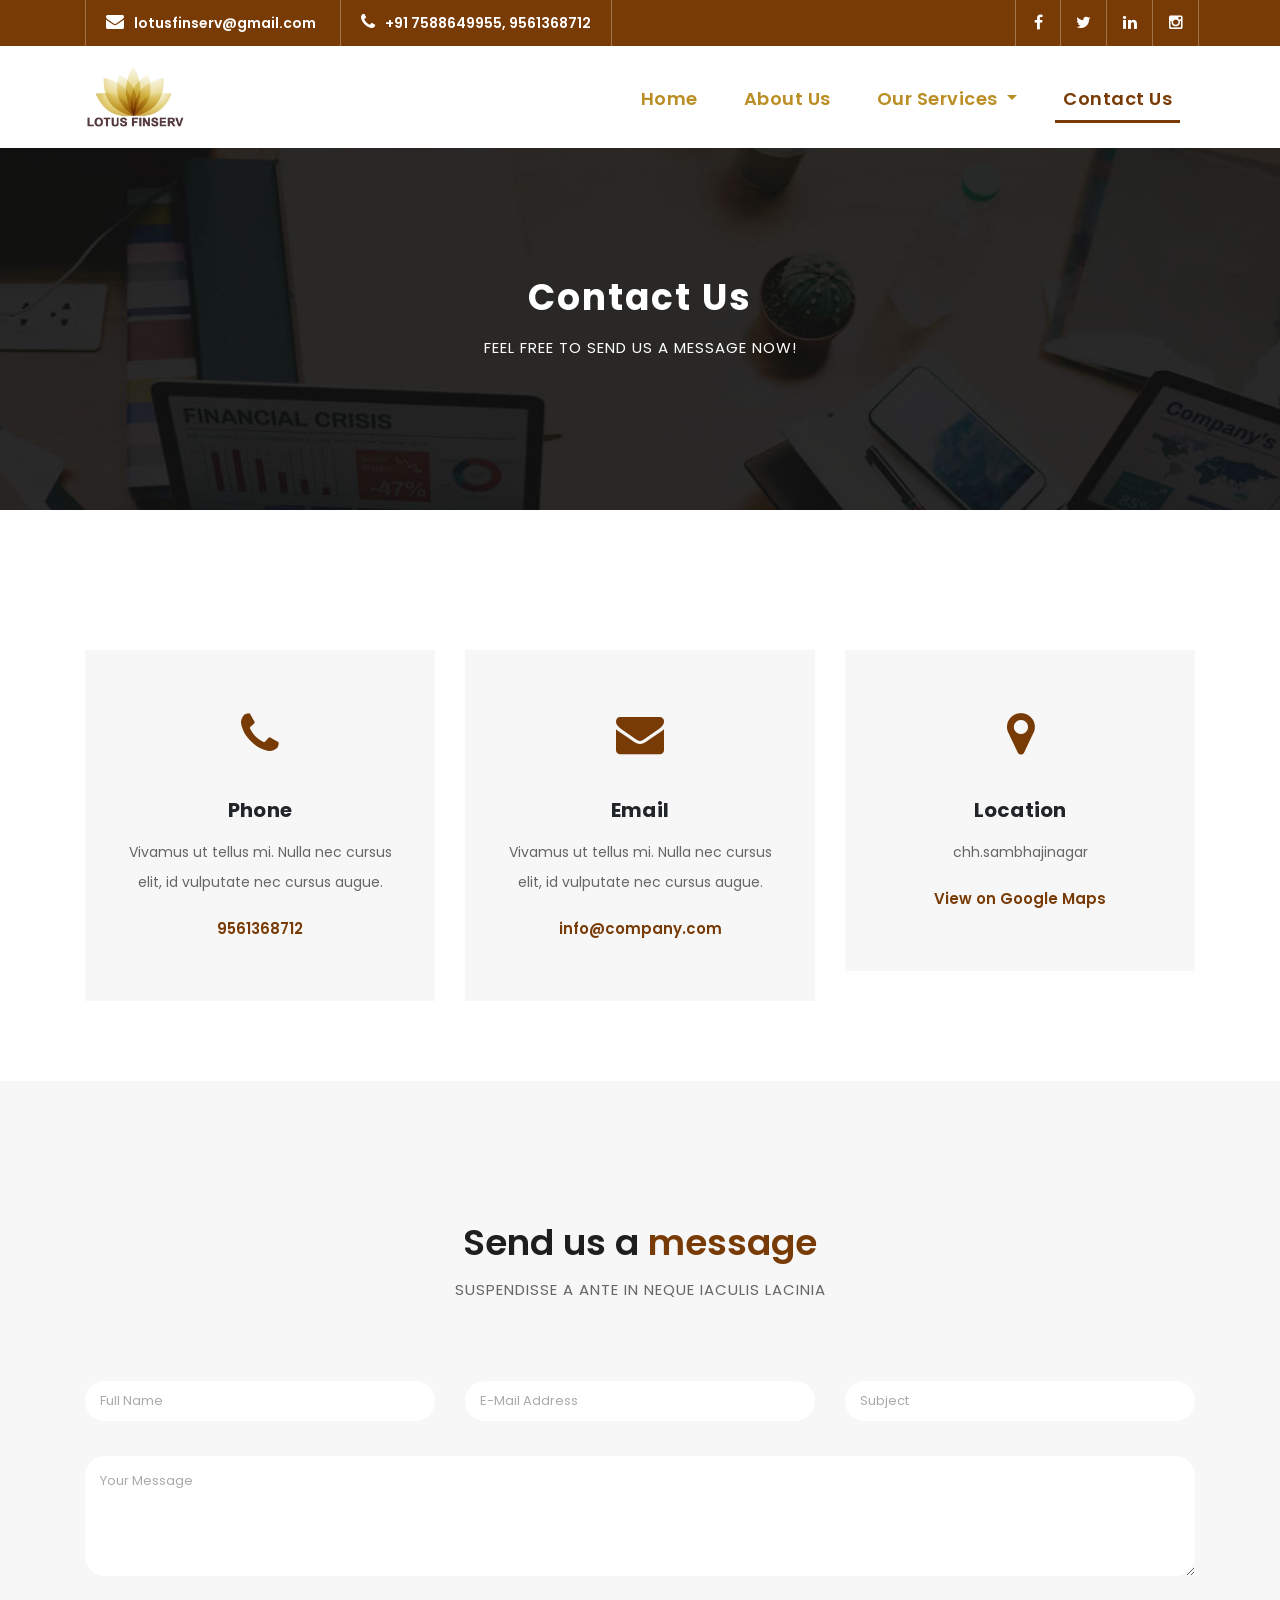
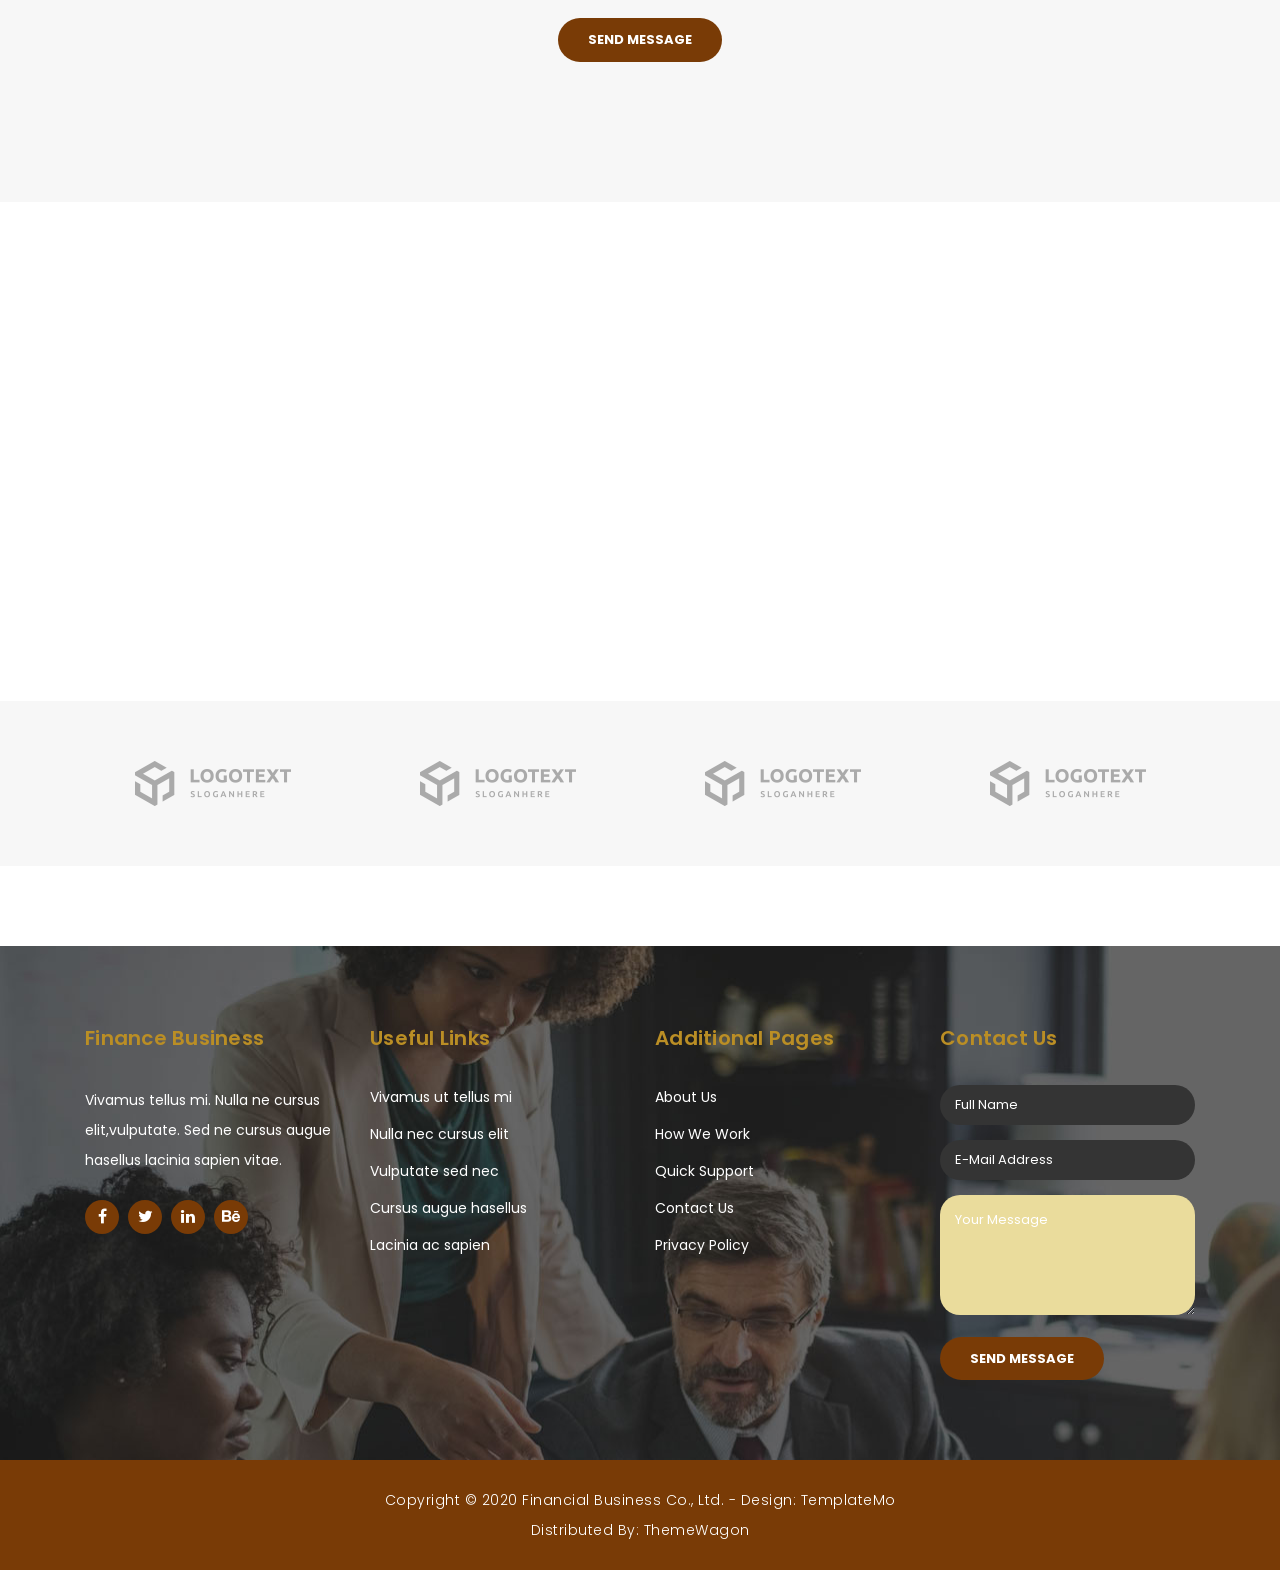
<file: contact.html>
<!DOCTYPE html>
<html lang="en">

  <head>

    <meta charset="utf-8">
    <meta name="viewport" content="width=device-width, initial-scale=1, shrink-to-fit=no">
    <meta name="description" content="">
    <meta name="author" content="TemplateMo">
    <link href="https://fonts.googleapis.com/css?family=Poppins:100,200,300,400,500,600,700,800,900&display=swap" rel="stylesheet">

    <title>Lotus finserv-
Financial Planning & Accounting Service</title>
    <link rel="shortcut icon" href="assets/images/logo (1).png" type="image/x-icon">

    <!-- Bootstrap core CSS -->
    <link href="vendor/bootstrap/css/bootstrap.min.css" rel="stylesheet">

    <!-- Additional CSS Files -->
    <link rel="stylesheet" href="assets/css/fontawesome.css">
    <link rel="stylesheet" href="assets/css/templatemo-finance-business.css">
    <link rel="stylesheet" href="assets/css/owl.css">
    <link rel="stylesheet" href="assets/css/style.css">
<!--

Finance Business TemplateMo

https://templatemo.com/tm-545-finance-business

-->
  </head>

  <body>

    <!-- ***** Preloader Start ***** -->
    <div id="preloader">
        <div class="jumper">
            <div></div>
            <div></div>
            <div></div>
        </div>
    </div>  
    <!-- ***** Preloader End ***** -->

    <!-- Header -->
    <div class="sub-header">
      <div class="container">
        <div class="row">
          <div class="col-md-8 col-xs-12">
            <ul class="left-info">
              <li><a href="#"><i class="fa fa-envelope"></i>lotusfinserv@gmail.com</a></li>
              <li><a href="#"><i class="fa fa-phone"></i>+91 7588649955, 9561368712</a></li>
            </ul>
          </div>
          <div class="col-md-4">
            <ul class="right-icons">
              <li><a href="#"><i class="fa fa-facebook"></i></a></li>
              <li><a href="#"><i class="fa fa-twitter"></i></a></li>
              <li><a href="#"><i class="fa fa-linkedin"></i></a></li>
              <li><a href="#"><i class="fa fa-instagram"></i></a></li>
            </ul>
          </div>
        </div>
      </div>
    </div>

    <header class="">
      <nav class="navbar navbar-expand-lg bg-white">
        <div class="container">
          
           <a href="index.html"><img src="assets/images/logo (1).png" alt="logo" width="100px"></a>
            <button class="navbar-toggler" type="button" data-toggle="collapse" data-target="#navbarResponsive" aria-controls="navbarResponsive" aria-expanded="false" aria-label="Toggle navigation">
            <span class="navbar-toggler-icon"></span>
          </button>
          <div class="collapse navbar-collapse" id="navbarResponsive">
  <ul class="navbar-nav ml-auto">
    
  <li class="nav-item ">
      <a class="nav-link" href="index.html">Home</a>
    </li>
    <li class="nav-item ">
      <a class="nav-link" href="about.html">About Us</a>
    </li>

    <!-- Dropdown Menu Start -->
    <li class="nav-item dropdown">
      <a class="nav-link dropdown-toggle" href="services.html" id="servicesDropdown" 
         role="button" data-toggle="dropdown" aria-haspopup="true" aria-expanded="false">
        Our Services
      </a>

      <div class="dropdown-menu" aria-labelledby="servicesDropdown">
        <a class="dropdown-item" href="web-design.html">General Insurance Services</a>
        <a class="dropdown-item" href="app-development.html">Life Insurance Services</a>
        <a class="dropdown-item" href="digital-marketing.html">Health Insurance Services</a>
        <a class="dropdown-item" href="services.html">Mutual Fund Services</a>
        <a class="dropdown-item" href="services.html">Loan Services</a>
        <a class="dropdown-item" href="services.html">Accounting Services</a>
      </div>
    </li>
    <!-- Dropdown Menu End -->

    <li class="nav-item active">
      <a class="nav-link" href="contact.html">Contact Us</a>
    </li>

  </ul>
</div>
        </div>
      </nav>
    </header>
    <!-- Page Content -->
    <div class="page-heading header-text">
      <div class="container">
        <div class="row">
          <div class="col-md-12">
            <h1>Contact Us</h1>
            <span>feel free to send us a message now!</span>
          </div>
        </div>
      </div>
    </div>

    <div class="contact-information">
      <div class="container">
        <div class="row">
          <div class="col-md-4">
            <div class="contact-item">
              <i class="fa fa-phone"></i>
              <h4>Phone</h4>
              <p>Vivamus ut tellus mi. Nulla nec cursus elit, id vulputate nec cursus augue.</p>
              <a href="#">9561368712</a>
            </div>
          </div>
          <div class="col-md-4">
            <div class="contact-item">
              <i class="fa fa-envelope"></i>
              <h4>Email</h4>
              <p>Vivamus ut tellus mi. Nulla nec cursus elit, id vulputate nec cursus augue.</p>
              <a href="#">info@company.com</a>
            </div>
          </div>
          <div class="col-md-4">
            <div class="contact-item">
              <i class="fa fa-map-marker"></i>
              <h4>Location</h4>
              <p>chh.sambhajinagar</p>
              <a href="#">View on Google Maps</a>
            </div>
          </div>
        </div>
      </div>
    </div>

    <div class="callback-form contact-us">
      <div class="container">
        <div class="row">
          <div class="col-md-12">
            <div class="section-heading">
              <h2>Send us a <em>message</em></h2>
              <span>Suspendisse a ante in neque iaculis lacinia</span>
            </div>
          </div>
          <div class="col-md-12">
            <div class="contact-form">
              <form id="contact" action="" method="get">
                <div class="row">
                  <div class="col-lg-4 col-md-12 col-sm-12">
                    <fieldset>
                      <input name="name" type="text" class="form-control" id="name" placeholder="Full Name" required="">
                    </fieldset>
                  </div>
                  <div class="col-lg-4 col-md-12 col-sm-12">
                    <fieldset>
                      <input name="email" type="text" class="form-control" id="email" pattern="[^ @]*@[^ @]*" placeholder="E-Mail Address" required="">
                    </fieldset>
                  </div>
                  <div class="col-lg-4 col-md-12 col-sm-12">
                    <fieldset>
                      <input name="subject" type="text" class="form-control" id="subject" placeholder="Subject" required="">
                    </fieldset>
                  </div>
                  <div class="col-lg-12">
                    <fieldset>
                      <textarea name="message" rows="6" class="form-control" id="message" placeholder="Your Message" required=""></textarea>
                    </fieldset>
                  </div>
                  <div class="col-lg-12">
                    <fieldset>
                      <button type="submit" id="form-submit" class="filled-button">Send Message</button>
                    </fieldset>
                  </div>
                </div>
              </form>
            </div>
          </div>
        </div>
      </div>
    </div>

    <div id="map">
<!-- How to change your own map point
	1. Go to Google Maps
	2. Click on your location point
	3. Click "Share" and choose "Embed map" tab
	4. Copy only URL and paste it within the src="" field below
-->
      <iframe src="https://maps.google.com/maps?q=Av.+Lúcio+Costa,+Rio+de+Janeiro+-+RJ,+Brazil&t=&z=13&ie=UTF8&iwloc=&output=embed" width="100%" height="500px" frameborder="0" style="border:0" allowfullscreen></iframe>
    </div>

    <div class="partners contact-partners">
      <div class="container">
        <div class="row">
          <div class="col-md-12">
            <div class="owl-partners owl-carousel">
              <div class="partner-item">
                <img src="assets/images/client-01.png" alt="">
              </div>
            </div>
          </div>
        </div>
      </div>
    </div>


    <!-- Footer Starts Here -->
    <footer>
      <div class="container">
        <div class="row">
          <div class="col-md-3 footer-item">
            <h4>Finance Business</h4>
            <p>Vivamus tellus mi. Nulla ne cursus elit,vulputate. Sed ne cursus augue hasellus lacinia sapien vitae.</p>
            <ul class="social-icons">
              <li><a rel="nofollow" href="https://fb.com/templatemo" target="_blank"><i class="fa fa-facebook"></i></a></li>
              <li><a href="#"><i class="fa fa-twitter"></i></a></li>
              <li><a href="#"><i class="fa fa-linkedin"></i></a></li>
              <li><a href="#"><i class="fa fa-behance"></i></a></li>
            </ul>
          </div>
          <div class="col-md-3 footer-item">
            <h4>Useful Links</h4>
            <ul class="menu-list">
              <li><a href="#">Vivamus ut tellus mi</a></li>
              <li><a href="#">Nulla nec cursus elit</a></li>
              <li><a href="#">Vulputate sed nec</a></li>
              <li><a href="#">Cursus augue hasellus</a></li>
              <li><a href="#">Lacinia ac sapien</a></li>
            </ul>
          </div>
          <div class="col-md-3 footer-item">
            <h4>Additional Pages</h4>
            <ul class="menu-list">
              <li><a href="#">About Us</a></li>
              <li><a href="#">How We Work</a></li>
              <li><a href="#">Quick Support</a></li>
              <li><a href="#">Contact Us</a></li>
              <li><a href="#">Privacy Policy</a></li>
            </ul>
          </div>
          <div class="col-md-3 footer-item last-item">
            <h4>Contact Us</h4>
            <div class="contact-form">
              <form id="contact footer-contact" action="" method="post">
                <div class="row">
                  <div class="col-lg-12 col-md-12 col-sm-12">
                    <fieldset>
                      <input name="name" type="text" class="form-control" id="name" placeholder="Full Name" required="">
                    </fieldset>
                  </div>
                  <div class="col-lg-12 col-md-12 col-sm-12">
                    <fieldset>
                      <input name="email" type="text" class="form-control" id="email" pattern="[^ @]*@[^ @]*" placeholder="E-Mail Address" required="">
                    </fieldset>
                  </div>
                  <div class="col-lg-12">
                    <fieldset>
                      <textarea name="message" rows="6" class="form-control" id="message" placeholder="Your Message" required=""></textarea>
                    </fieldset>
                  </div>
                  <div class="col-lg-12">
                    <fieldset>
                      <button type="submit" id="form-submit" class="filled-button">Send Message</button>
                    </fieldset>
                  </div>
                </div>
              </form>
            </div>
          </div>
        </div>
      </div>
    </footer>
    
    <div class="sub-footer">
      <div class="container">
        <div class="row">
          <div class="col-md-12">
            <p>Copyright &copy; 2020 Financial Business Co., Ltd.
            
            - Design: <a rel="nofollow noopener" href="https://templatemo.com" target="_blank">TemplateMo</a><br>
            Distributed By: <a rel="nofollow noopener" href="https://themewagon.com" target="_blank">ThemeWagon</a>
          </p>
          </div>
        </div>
      </div>
    </div>

    <!-- Bootstrap core JavaScript -->
    <script src="vendor/jquery/jquery.min.js"></script>
    <script src="vendor/bootstrap/js/bootstrap.bundle.min.js"></script>

    <!-- Additional Scripts -->
    <script src="assets/js/custom.js"></script>
    <script src="assets/js/owl.js"></script>
    <script src="assets/js/slick.js"></script>
    <script src="assets/js/accordions.js"></script>

    <script language = "text/Javascript"> 
      cleared[0] = cleared[1] = cleared[2] = 0; //set a cleared flag for each field
      function clearField(t){                   //declaring the array outside of the
      if(! cleared[t.id]){                      // function makes it static and global
          cleared[t.id] = 1;  // you could use true and false, but that's more typing
          t.value='';         // with more chance of typos
          t.style.color='#fff';
          }
      }
    </script>

  </body>
</html>
</file>
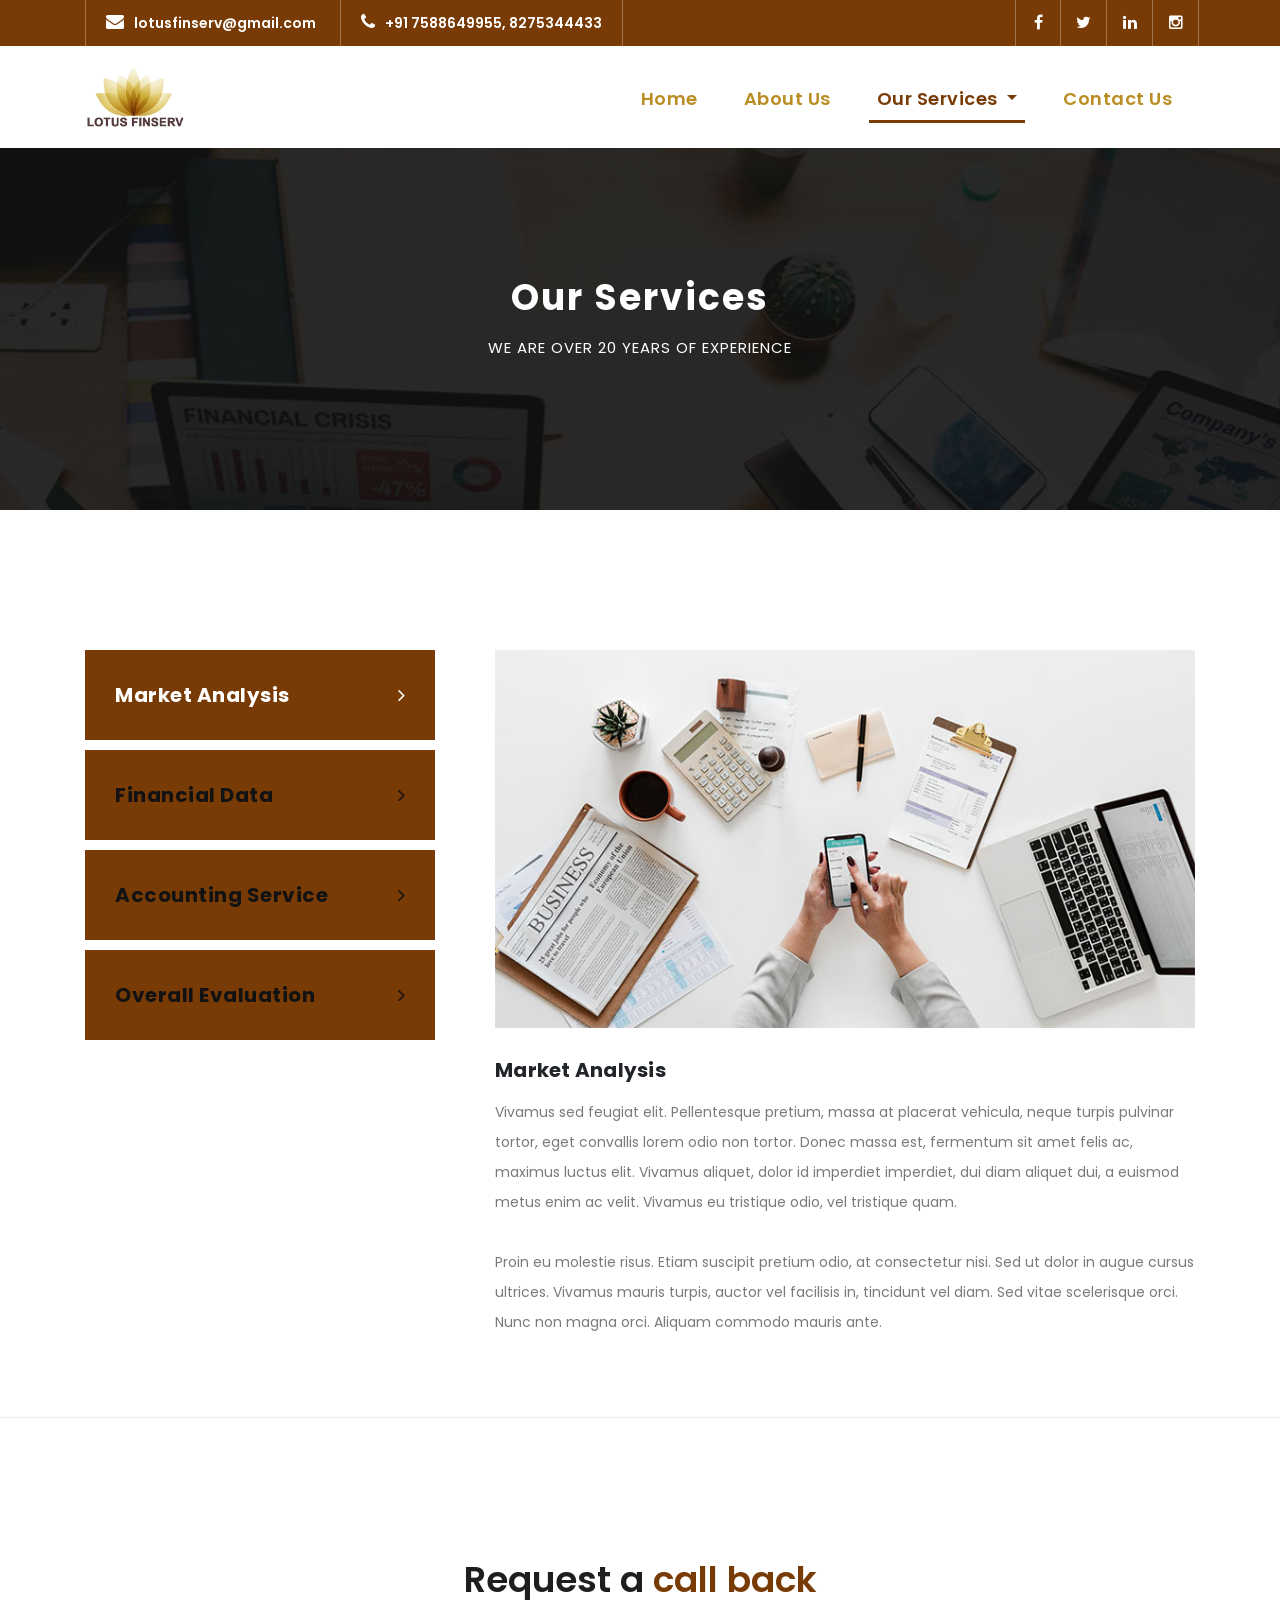
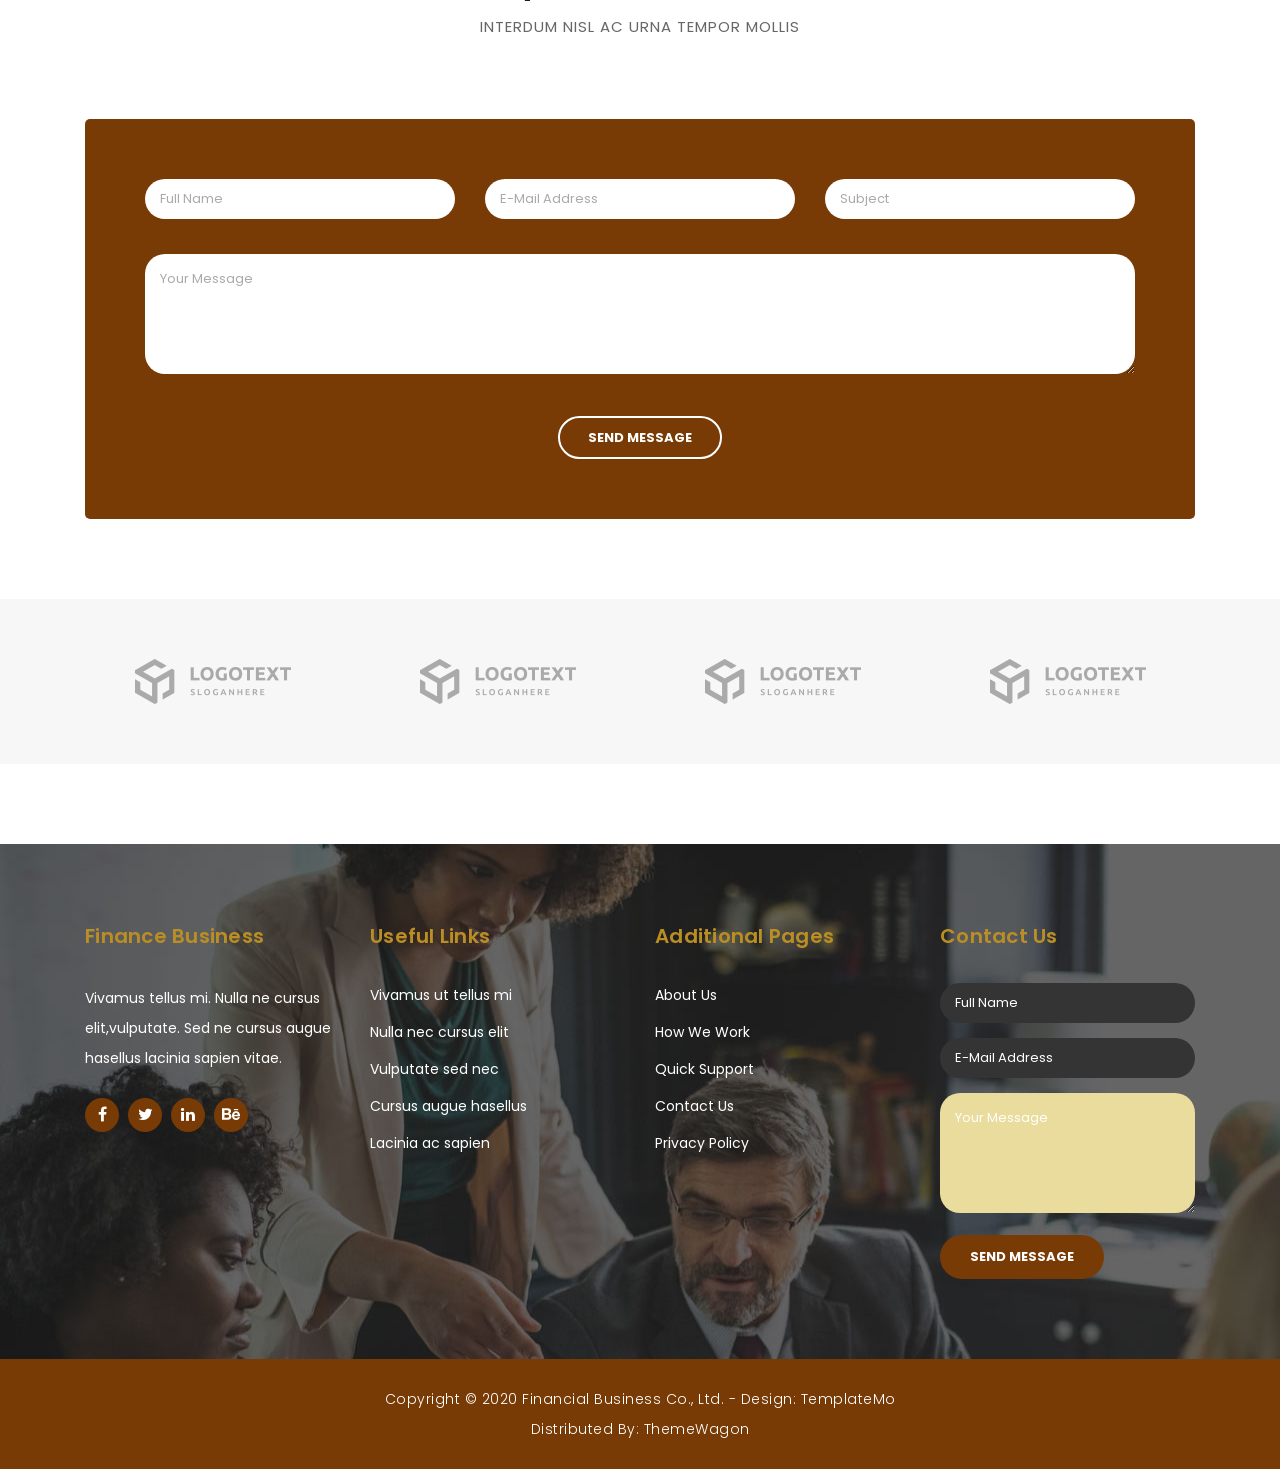
<file: services.html>
<!DOCTYPE html>
<html lang="en">

  <head>

    <meta charset="utf-8">
    <meta name="viewport" content="width=device-width, initial-scale=1, shrink-to-fit=no">
    <meta name="description" content="">
    <meta name="author" content="TemplateMo">
    <link href="https://fonts.googleapis.com/css?family=Poppins:100,200,300,400,500,600,700,800,900&display=swap" rel="stylesheet">

    <title>Lotus finserv-
Financial Planning & Accounting Service</title>
    <link rel="shortcut icon" href="assets/images/logo (1).png" type="image/x-icon">

    <!-- Bootstrap core CSS -->
    <link href="vendor/bootstrap/css/bootstrap.min.css" rel="stylesheet">

    <!-- Additional CSS Files -->
    <link rel="stylesheet" href="assets/css/fontawesome.css">
    <link rel="stylesheet" href="assets/css/templatemo-finance-business.css">
    <link rel="stylesheet" href="assets/css/owl.css">
    <link rel="stylesheet" href="assets/css/style.css">
<!--

Finance Business TemplateMo

https://templatemo.com/tm-545-finance-business

-->
  </head>

  <body>

    <!-- ***** Preloader Start ***** -->
    <div id="preloader">
        <div class="jumper">
            <div></div>
            <div></div>
            <div></div>
        </div>
    </div>  
    <!-- ***** Preloader End ***** -->

    <!-- Header -->
    <div class="sub-header">
      <div class="container">
        <div class="row">
          <div class="col-md-8 col-xs-12">
            <ul class="left-info">
              <li><a href="#"><i class="fa fa-envelope"></i>lotusfinserv@gmail.com</a></li>
              <li><a href="#"><i class="fa fa-phone"></i>+91 7588649955, 8275344433</a></li>
            </ul>
          </div>
          <div class="col-md-4">
            <ul class="right-icons">
              <li><a href="#"><i class="fa fa-facebook"></i></a></li>
              <li><a href="#"><i class="fa fa-twitter"></i></a></li>
              <li><a href="#"><i class="fa fa-linkedin"></i></a></li>
              <li><a href="#"><i class="fa fa-instagram"></i></a></li>
            </ul>
          </div>
        </div>
      </div>
    </div>

    <header class="">
      <nav class="navbar navbar-expand-lg bg-white">
        <div class="container">
          
           <a href="index.html"><img src="assets/images/logo (1).png" alt="logo" width="100px"></a>
            <button class="navbar-toggler" type="button" data-toggle="collapse" data-target="#navbarResponsive" aria-controls="navbarResponsive" aria-expanded="false" aria-label="Toggle navigation">
            <span class="navbar-toggler-icon"></span>
          </button>
          <div class="collapse navbar-collapse" id="navbarResponsive">
  <ul class="navbar-nav ml-auto">
    
  <li class="nav-item ">
      <a class="nav-link" href="index.html">Home</a>
    </li>
    <li class="nav-item ">
      <a class="nav-link" href="about.html">About Us</a>
    </li>

    <!-- Dropdown Menu Start -->
    <li class="nav-item dropdown active">
      <a class="nav-link dropdown-toggle" href="services.html" id="servicesDropdown" 
         role="button" data-toggle="dropdown" aria-haspopup="true" aria-expanded="false">
        Our Services
      </a>

      <div class="dropdown-menu" aria-labelledby="servicesDropdown">
        <a class="dropdown-item" href="web-design.html">General Insurance Services</a>
        <a class="dropdown-item" href="app-development.html">Life Insurance Services</a>
        <a class="dropdown-item" href="digital-marketing.html">Health Insurance Services</a>
        <a class="dropdown-item" href="services.html">Mutual Fund Services</a>
        <a class="dropdown-item" href="services.html">Loan Services</a>
        <a class="dropdown-item" href="services.html">Accounting Services</a>
      </div>
    </li>
    <!-- Dropdown Menu End -->

    <li class="nav-item">
      <a class="nav-link" href="contact.html">Contact Us</a>
    </li>

  </ul>
</div>
        </div>
      </nav>
    </header>

    <!-- Page Content -->
    <div class="page-heading header-text">
      <div class="container">
        <div class="row">
          <div class="col-md-12">
            <h1>Our Services</h1>
            <span>We are over 20 years of experience</span>
          </div>
        </div>
      </div>
    </div>

    <div class="single-services">
      <div class="container">
        <div class="row" id="tabs">
          <div class="col-md-4">
            <ul>
              <li><a href='#tabs-1'>Market Analysis <i class="fa fa-angle-right"></i></a></li>
              <li><a href='#tabs-2'>Financial Data <i class="fa fa-angle-right"></i></a></li>
              <li><a href='#tabs-3'>Accounting Service <i class="fa fa-angle-right"></i></a></li>
              <li><a href='#tabs-4'>Overall Evaluation <i class="fa fa-angle-right"></i></a></li>
            </ul>
          </div>
          <div class="col-md-8">
            <section class='tabs-content'>
              <article id='tabs-1'>
                <img src="assets/images/single_service_01.jpg" alt="">
                <h4>Market Analysis</h4>
                <p>Vivamus sed feugiat elit. Pellentesque pretium, massa at placerat vehicula, neque turpis pulvinar tortor, eget convallis lorem odio non tortor. Donec massa est, fermentum sit amet felis ac, maximus luctus elit. Vivamus aliquet, dolor id imperdiet imperdiet, dui diam aliquet dui, a euismod metus enim ac velit. Vivamus eu tristique odio, vel tristique quam.
                <br><br>Proin eu molestie risus. Etiam suscipit pretium odio, at consectetur nisi. Sed ut dolor in augue cursus ultrices. Vivamus mauris turpis, auctor vel facilisis in, tincidunt vel diam. Sed vitae scelerisque orci. Nunc non magna orci. Aliquam commodo mauris ante.</p>
              </article>
              <article id='tabs-2'>
                <img src="assets/images/single_service_02.jpg" alt="">
                <h4>Financial Data</h4>
                <p>Sed ut dolor in augue cursus ultrices. Vivamus mauris turpis, auctor vel facilisis in, tincidunt vel diam. Sed vitae scelerisque orci. Nunc non magna orci. Aliquam commodo mauris ante, quis posuere nibh vestibulum sit amet
                <br><br>Pellentesque pretium, massa at placerat vehicula, neque turpis pulvinar tortor, eget convallis lorem odio non tortor. Donec massa est, fermentum sit amet felis ac, maximus luctus elit. Vivamus aliquet, dolor id imperdiet imperdiet, dui diam aliquet dui, a euismod metus enim ac velit. Vivamus eu tristique odio, vel tristique quam.</p>
              </article>
              <article id='tabs-3'>
                <img src="assets/images/single_service_03.jpg" alt="">
                <h4>Accounting Service</h4>
                <p>Mauris lobortis quam id dictum dignissim. Donec pellentesque erat dolor, cursus dapibus turpis hendrerit quis. Suspendisse at suscipit arcu. Nulla sed erat lectus. Nulla facilisi. In sit amet neque sapien. Donec scelerisque mi at gravida efficitur. Nunc lacinia a est eu malesuada. Curabitur eleifend elit sapien, sed pulvinar orci luctus eget. 
                <br><br>Class aptent taciti sociosqu ad litora torquent per conubia nostra, per inceptos himenaeos. Nunc vel ultrices nulla, ac tincidunt eros. Aenean quis tellus velit. Praesent pretium justo non auctor condimentum.</p>
              </article>
              <article id='tabs-4'>
                <img src="assets/images/single_service_04.jpg" alt="">
                <h4>Overall Evaluation</h4>
                <p>Integer vehicula sapien quis dolor efficitur, eget molestie eros tempus. Curabitur sollicitudin, tortor at suscipit volutpat, nisi arcu aliquet dui, vitae semper sem turpis quis libero. Quisque vulputate lacinia nisl ac lobortis. Ut ultricies maximus turpis, in sollicitudin ligula posuere vel. 
                <br><br>Donec finibus maximus neque, vitae egestas quam imperdiet nec. Proin nec mauris eu tortor consectetur tristique. Etiam suscipit ante a odio consequat, in ornare lacus suscipit. Cras ac libero massa. Quisque rhoncus velit feugiat vulputate mollis. Donec nisl eros, malesuada sed nisi id, condimentum condimentum quam.</p>
              </article>
            </section>
          </div>
        </div>
      </div>
    </div>

    <div class="callback-form callback-services">
      <div class="container">
        <div class="row">
          <div class="col-md-12">
            <div class="section-heading">
              <h2>Request a <em>call back</em></h2>
              <span>interdum nisl ac urna tempor mollis</span>
            </div>
          </div>
          <div class="col-md-12">
            <div class="contact-form">
              <form id="contact" action="" method="post">
                <div class="row">
                  <div class="col-lg-4 col-md-12 col-sm-12">
                    <fieldset>
                      <input name="name" type="text" class="form-control" id="name" placeholder="Full Name" required="">
                    </fieldset>
                  </div>
                  <div class="col-lg-4 col-md-12 col-sm-12">
                    <fieldset>
                      <input name="email" type="text" class="form-control" id="email" pattern="[^ @]*@[^ @]*" placeholder="E-Mail Address" required="">
                    </fieldset>
                  </div>
                  <div class="col-lg-4 col-md-12 col-sm-12">
                    <fieldset>
                      <input name="subject" type="text" class="form-control" id="subject" placeholder="Subject" required="">
                    </fieldset>
                  </div>
                  <div class="col-lg-12">
                    <fieldset>
                      <textarea name="message" rows="6" class="form-control" id="message" placeholder="Your Message" required=""></textarea>
                    </fieldset>
                  </div>
                  <div class="col-lg-12">
                    <fieldset>
                      <button type="submit" id="form-submit" class="border-button">Send Message</button>
                    </fieldset>
                  </div>
                </div>
              </form>
            </div>
          </div>
        </div>
      </div>
    </div>

    <div class="partners">
      <div class="container">
        <div class="row">
          <div class="col-md-12">
            <div class="owl-partners owl-carousel">
              <div class="partner-item">
                <img src="assets/images/client-01.png" alt="">
              </div>
            </div>
          </div>
        </div>
      </div>
    </div>


    <!-- Footer Starts Here -->
    <footer>
      <div class="container">
        <div class="row">
          <div class="col-md-3 footer-item">
            <h4>Finance Business</h4>
            <p>Vivamus tellus mi. Nulla ne cursus elit,vulputate. Sed ne cursus augue hasellus lacinia sapien vitae.</p>
            <ul class="social-icons">
              <li><a rel="nofollow" href="https://fb.com/templatemo" target="_blank"><i class="fa fa-facebook"></i></a></li>
              <li><a href="#"><i class="fa fa-twitter"></i></a></li>
              <li><a href="#"><i class="fa fa-linkedin"></i></a></li>
              <li><a href="#"><i class="fa fa-behance"></i></a></li>
            </ul>
          </div>
          <div class="col-md-3 footer-item">
            <h4>Useful Links</h4>
            <ul class="menu-list">
              <li><a href="#">Vivamus ut tellus mi</a></li>
              <li><a href="#">Nulla nec cursus elit</a></li>
              <li><a href="#">Vulputate sed nec</a></li>
              <li><a href="#">Cursus augue hasellus</a></li>
              <li><a href="#">Lacinia ac sapien</a></li>
            </ul>
          </div>
          <div class="col-md-3 footer-item">
            <h4>Additional Pages</h4>
            <ul class="menu-list">
              <li><a href="#">About Us</a></li>
              <li><a href="#">How We Work</a></li>
              <li><a href="#">Quick Support</a></li>
              <li><a href="#">Contact Us</a></li>
              <li><a href="#">Privacy Policy</a></li>
            </ul>
          </div>
          <div class="col-md-3 footer-item last-item">
            <h4>Contact Us</h4>
            <div class="contact-form">
              <form id="contact footer-contact" action="" method="post">
                <div class="row">
                  <div class="col-lg-12 col-md-12 col-sm-12">
                    <fieldset>
                      <input name="name" type="text" class="form-control" id="name" placeholder="Full Name" required="">
                    </fieldset>
                  </div>
                  <div class="col-lg-12 col-md-12 col-sm-12">
                    <fieldset>
                      <input name="email" type="text" class="form-control" id="email" pattern="[^ @]*@[^ @]*" placeholder="E-Mail Address" required="">
                    </fieldset>
                  </div>
                  <div class="col-lg-12">
                    <fieldset>
                      <textarea name="message" rows="6" class="form-control" id="message" placeholder="Your Message" required=""></textarea>
                    </fieldset>
                  </div>
                  <div class="col-lg-12">
                    <fieldset>
                      <button type="submit" id="form-submit" class="filled-button">Send Message</button>
                    </fieldset>
                  </div>
                </div>
              </form>
            </div>
          </div>
        </div>
      </div>
    </footer>
    
    <div class="sub-footer">
      <div class="container">
        <div class="row">
          <div class="col-md-12">
            <p>Copyright &copy; 2020 Financial Business Co., Ltd.
            
            - Design: <a rel="nofollow noopener" href="https://templatemo.com" target="_blank">TemplateMo</a><br>
            Distributed By: <a rel="nofollow noopener" href="https://themewagon.com" target="_blank">ThemeWagon</a>
          </p>
          </div>
        </div>
      </div>
    </div>

    <!-- Bootstrap core JavaScript -->
    <script src="vendor/jquery/jquery.min.js"></script>
    <script src="vendor/bootstrap/js/bootstrap.bundle.min.js"></script>

    <!-- Additional Scripts -->
    <script src="assets/js/custom.js"></script>
    <script src="assets/js/owl.js"></script>
    <script src="assets/js/slick.js"></script>
    <script src="assets/js/accordions.js"></script>

    <script language = "text/Javascript"> 
      cleared[0] = cleared[1] = cleared[2] = 0; //set a cleared flag for each field
      function clearField(t){                   //declaring the array outside of the
      if(! cleared[t.id]){                      // function makes it static and global
          cleared[t.id] = 1;  // you could use true and false, but that's more typing
          t.value='';         // with more chance of typos
          t.style.color='#fff';
          }
      }
    </script>

  </body>
</html>
</file>
<file: assets/css/templatemo-finance-business.css>
/* 

TemplateMo - Finance Business

https://templatemo.com/tm-545-finance-business

*/

body {
  font-family: 'Poppins', sans-serif;
  overflow-x: hidden;
  text-rendering: optimizeLegibility;
  -webkit-font-smoothing: antialiased;
  -moz-osx-font-smoothing: grayscale;
}
p {
	margin-bottom: 0px;
	font-size: 14px;
	color: #666666;
	line-height: 30px;
}
a {
	text-decoration: none!important;
}
ul {
	padding: 0;
	margin: 0;
	list-style: none;
}

h1,h2,h3,h4,h5,h6 {
	margin: 0px;
}

a.filled-button {
	background-color: #793b06;
	color: #fff;
	font-size: 13px;
	text-transform: uppercase;
	font-weight: 700;
	padding: 12px 30px;
	border-radius: 30px;
	display: inline-block;
	transition: all 0.3s;
}

a.filled-button:hover {
	background-color: #fff;
	color: #793b06;
}

a.border-button {
	background-color: transparent;
	color: #fff;
	border: 2px solid #fff;
	font-size: 13px;
	text-transform: uppercase;
	font-weight: 700;
	padding: 10px 28px;
	border-radius: 30px;
	display: inline-block;
	transition: all 0.3s;
}

a.border-button:hover {
	background-color: #fff;
	color: #793b06;
}

.section-heading {
	text-align: center;
	margin-bottom: 80px;
}

.section-heading h2 {
	font-size: 36px;
	font-weight: 600;
	color: #1e1e1e;
}

.section-heading em {
	font-style: normal;
	color: #793b06;
}

.section-heading span {
	display: block;
	margin-top: 15px;
	text-transform: uppercase;
	font-size: 15px;
	color: #666;
	letter-spacing: 1px;
}

#preloader {
  overflow: hidden;
  background: #793b06;
  left: 0;
  right: 0;
  top: 0;
  bottom: 0;
  position: fixed;
  z-index: 9999999;
  color: #fff;
}

#preloader .jumper {
  left: 0;
  top: 0;
  right: 0;
  bottom: 0;
  display: block;
  position: absolute;
  margin: auto;
  width: 50px;
  height: 50px;
}

#preloader .jumper > div {
  background-color: #fff;
  width: 10px;
  height: 10px;
  border-radius: 100%;
  -webkit-animation-fill-mode: both;
  animation-fill-mode: both;
  position: absolute;
  opacity: 0;
  width: 50px;
  height: 50px;
  -webkit-animation: jumper 1s 0s linear infinite;
  animation: jumper 1s 0s linear infinite;
}

#preloader .jumper > div:nth-child(2) {
  -webkit-animation-delay: 0.33333s;
  animation-delay: 0.33333s;
}

#preloader .jumper > div:nth-child(3) {
  -webkit-animation-delay: 0.66666s;
  animation-delay: 0.66666s;
}

@-webkit-keyframes jumper {
  0% {
    opacity: 0;
    -webkit-transform: scale(0);
    transform: scale(0);
  }
  5% {
    opacity: 1;
  }
  100% {
    -webkit-transform: scale(1);
    transform: scale(1);
    opacity: 0;
  }
}

@keyframes jumper {
  0% {
    opacity: 0;
    -webkit-transform: scale(0);
    transform: scale(0);
  }
  5% {
    opacity: 1;
  }
  100% {
    opacity: 0;
  }
}

/* Sub Header Style */

.sub-header {
	background-color: #793b06;
	height: 46px;
	line-height: 46px;
}

.sub-header ul li {
	display: inline-block;
}

.sub-header ul.left-info li {
	border-left: 1px solid rgba(250,250,250,0.3);
	padding: 0px 20px;
}

.sub-header ul.left-info li:last-child {
	border-right: 1px solid rgba(250,250,250,0.3);
}

.sub-header ul.left-info li i {
	margin-right: 10px;
	font-size: 18px;
}

.sub-header ul.left-info li a {
	color: #fff;
	font-size: 14px;
	font-weight: 600;
}

.sub-header ul.right-icons {
	float: right;
}

.sub-header ul.right-icons li {
	margin-right: -4px;
	width: 46px;
	display: inline-block;
	text-align: center;
	border-right: 1px solid rgba(250,250,250,0.3);
}

.sub-header ul.right-icons li:first-child {
	border-left: 1px solid rgba(250,250,250,0.3);
}

.sub-header ul.right-icons li a {
	color: #fff;
	transition: all 0.3s;
}

.sub-header ul.right-icons li a:hover {
	opacity: 0.75;
}



/* Header Style */
header {
	position: absolute;
	z-index: 99999;
	width: 100%;
	background-color: transparent!important;
	height: 80px;
	-webkit-transition: all 0.3s ease-in-out 0s;
    -moz-transition: all 0.3s ease-in-out 0s;
    -o-transition: all 0.3s ease-in-out 0s;
    transition: all 0.3s ease-in-out 0s;
}
header .navbar {
	padding: 20px 0px;
}
.background-header .navbar {
	padding: 10px 0px;
}
.background-header {
	top: 0;
	position: fixed;
	background-color: #fff!important;
	box-shadow: 0px 1px 10px rgba(0,0,0,0.1);
}
.background-header .navbar-brand h2 {
	color: #793b06!important;
}
.background-header .navbar-nav a.nav-link {
	color: #1e1e1e!important;
}
.background-header .navbar-nav .nav-link:hover,
.background-header .navbar-nav .active>.nav-link,
.background-header .navbar-nav .nav-link.current,
.background-header .navbar-nav .nav-link.show,
.background-header .navbar-nav .show>.nav-link {
	color: #793b06!important;
}
.navbar .navbar-brand {
	float: 	left;
	margin-top: 12px;
	outline: none;
}
.navbar .navbar-brand h2 {
	color: #fff;
	text-transform: uppercase;
	font-size: 24px;
	font-weight: 700;
	-webkit-transition: all .3s ease 0s;
    -moz-transition: all .3s ease 0s;
    -o-transition: all .3s ease 0s;
    transition: all .3s ease 0s;
}
.navbar .navbar-brand h2 em {
	font-style: normal;
	font-size: 16px;
}
#navbarResponsive {
	z-index: 999;
}
.navbar-collapse {
	text-align: center;
}
.navbar .navbar-nav .nav-item {
	margin: 0px 15px;
}
.navbar .navbar-nav a.nav-link {
	text-transform: capitalize;
	font-size: 18px;
	font-weight: 600;
	letter-spacing: 0.5px;
	color: #ba8e25;
	transition: all 0.5s;
	margin-top: 5px;
}
.navbar .navbar-nav .nav-link:hover,
.navbar .navbar-nav .active>.nav-link,
.navbar .navbar-nav .nav-link.current,
.navbar .navbar-nav .nav-link.show,
.navbar .navbar-nav .show>.nav-link {
	color: #793b06;
	border-bottom: 3px solid #793b06;
}
.navbar .navbar-toggler-icon {
	background-image: none;
}
.navbar .navbar-toggler {
	border-color: #fff;
	background-color: #fff;	
	height: 36px;
	outline: none;
	border-radius: 0px;
	position: absolute;
	right: 30px;
	top: 20px;
}
.navbar .navbar-toggler-icon:after {
	content: '\f0c9';
	color: #793b06;
	font-size: 18px;
	line-height: 26px;
	font-family: 'FontAwesome';
}

/* Dropdown item hover color */
.dropdown-menu .dropdown-item:hover {
    background-color: #793b06;
    color: #fff; /* optional - makes text white */
}

/* Optional: active item color */
.dropdown-menu .dropdown-item:active {
    background-color: #793b06;
    color: #fff;
}

.dropdown-menu .dropdown-item {
    transition: 0.3s ease;
    color: #ba8e25;
}



/* Banner Style */

.img-fill{
  width: 100%;
  display: block;
  overflow: hidden;
  position: relative;
  text-align: center
}

.img-fill img {
  min-height: 100%;
  min-width: 100%;
  position: relative;
  display: inline-block;
  max-width: none;
}

*,
*:before,
*:after {
  -webkit-box-sizing: border-box;
  box-sizing: border-box;
  -webkit-font-smoothing: antialiased;
  -moz-osx-font-smoothing: grayscale;
}

.Grid1k {
  padding: 0 15px;
  max-width: 1200px;
  margin: auto;
}

.blocks-box,
.slick-slider {
  margin: 0;
  padding: 0!important;
}

.slick-slide {
  float: left;
  padding: 0;
}

.Modern-Slider .item .img-fill {
	background-size: cover;
	background-position: center center;
	background-repeat: no-repeat;
	height:95vh;
}

.Modern-Slider .item-1 .img-fill {
	background-image: url(../images/slide_01.jpg);
}

.Modern-Slider .item-2 .img-fill {
	background-image: url(../images/slide_02.jpg);
}

.Modern-Slider .item-3 .img-fill {
	background-image: url(../images/slide_03.jpg);
}

.Modern-Slider .NextArrow{
  position:absolute;
  top:50%;
  right:30px;
  border:0 none;
  background-color: transparent;
  text-align:center;
  font-size: 36px;
  font-family: 'FontAwesome';
  color:#FFF;
  z-index:5;
  outline: none;
  cursor: pointer;
}

.Modern-Slider .NextArrow:before{
  content:'\f105';
}

.Modern-Slider .PrevArrow {
  position:absolute;
  top:50%;
  left:30px;
  border:0 none;
  background-color: transparent;
  text-align:center;
  font-size: 36px;
  font-family: 'FontAwesome';
  color:#FFF;
  z-index:5;
  outline: none;
  cursor: pointer;
}

.Modern-Slider .PrevArrow:before{
  content:'\f104';
}

ul.slick-dots {
  display: none!important;
}

.Modern-Slider .text-content {
	margin-top: 60px;
	text-align: left;
  	width: 75%;
  	position: absolute;
  	top: 50%;
  	left: 50%;
  	transform: translate(-50%, -50%);
}

.Modern-Slider .item h6 {
  margin-bottom: 15px;
  font-size: 22px;
  text-transform: uppercase;
  font-weight: 700;
  letter-spacing: 1px;
  color:#793b06;
  animation:fadeOutRight 1s both;
}

.Modern-Slider .item h4 {
  margin-bottom: 30px;
  text-transform: uppercase;
  font-size: 44px;
  font-weight: 700;
  letter-spacing: 2.5px;
  color:#ba8e25;
  overflow:hidden;
  animation:fadeOutLeft 1s both;
}

.Modern-Slider .item p {
	max-width: 570px;
	color: #bb9336;
	font-size: 15px;
	font-weight: 400;
	line-height: 30px;
	margin-bottom: 40px;
}

.Modern-Slider .item a {
  margin: 0 5px;
}

.Modern-Slider .item.slick-active h6{
  animation:fadeInDown 1s both 1s;
}

.Modern-Slider .item.slick-active h4{
  animation:fadeInLeft 1s both 1.5s;
}

.Modern-Slider .item.slick-active{
  animation:Slick-FastSwipeIn 1s both;
}

.Modern-Slider .buttons {
  position: relative;
}

.Modern-Slider {background:#000;}


/* ==== Slick Slider Css Ruls === */
.slick-slider{position:relative;display:block;-webkit-user-select:none;-moz-user-select:none;-ms-user-select:none;user-select:none;-webkit-touch-callout:none;-khtml-user-select:none;-ms-touch-action:pan-y;touch-action:pan-y;-webkit-tap-highlight-color:transparent}
.slick-list{position:relative;display:block;overflow:hidden;margin:0;padding:0}
.slick-list:focus{outline:none}.slick-list.dragging{cursor:hand}
.slick-slider .slick-track,.slick-slider .slick-list{-webkit-transform:translate3d(0,0,0);-ms-transform:translate3d(0,0,0);transform:translate3d(0,0,0)}
.slick-track{position:relative;top:0;left:0;display:block}
.slick-track:before,.slick-track:after{display:table;content:''}.slick-track:after{clear:both}
.slick-loading .slick-track{visibility:hidden}
.slick-slide{display:none;float:left /* If RTL Make This Right */ ;height:100%;min-height:1px}
.slick-slide.dragging img{pointer-events:none}
.slick-initialized .slick-slide{display:block}
.slick-loading .slick-slide{visibility:hidden}
.slick-vertical .slick-slide{display:block;height:auto;border:1px solid transparent}




/* Request Form */

.request-form {
	background-color: #793b06;
	padding: 40px 0px;
	color: #fff;
}

.request-form h4 {
	font-size: 22px;
	font-weight: 600;
}

.request-form span {
	font-size: 15px;
	font-weight: 400;
	display: inline-block;
	margin-top: 10px;
}

.request-form a.border-button {
	margin-top: 12px;
	float: right;
}

/* About */

.About {
	margin-top: 80px;
}

.About .right-image img {
	margin-top: 50px;
	margin-right: 20px;
	width: 100%;
	overflow: hidden;
	border-radius: 20px;
}

.About .About-content {
	background-color: #f7f7f7;
}

.About .About-content {
	background-color: transparent;
}

.About.left-content {
	padding: 0px!important;
	margin-left: 30px;
}

.About .left-content {
	padding: 45px 45px 45px 30px;
}

.About .left-content span {
	text-transform: uppercase;
	font-size: 15px;
	color: #666;
	letter-spacing: 1px;
	margin-bottom: 10px;
	display: block;
}

.About .left-content h2 {
	font-size: 36px;
	font-weight: 600;
	margin-bottom: 35px;
}

.About .left-content em {
	font-style: normal;
	color: #793b06;
}

.About .left-content p {
	margin-bottom: 30px;
}



/* Services */

.services {
	margin-top: 80px;
}

.service-item img {
	width: 100%;
	overflow: hidden;
}

.service-item .down-content {
	background-color: #f7f7f7;
	padding: 30px;
}

.service-item .down-content h4 {
	font-size: 20px;
	font-weight: 700;
	letter-spacing: 0.25px;
	margin-bottom: 15px;
}

.service-item .down-content p {
	margin-bottom: 20px;
}



/* Fun Facts */

.fun-facts {
	margin-top: 80px;
	background-image: url(../images/fun-facts-bg.jpg);
	background-position: center center;
	background-repeat: no-repeat;
	background-size: cover;
	background-attachment: fixed;
	padding: 140px 0px;
	color: #fff;
}

.fun-facts span {
	text-transform: uppercase;
	font-size: 15px;
	color: #fff;
	letter-spacing: 1px;
	margin-bottom: 10px;
	display: block;
}

.fun-facts h2 {
	font-size: 36px;
	font-weight: 600;
	margin-bottom: 35px;
}

.fun-facts em {
	font-style: normal;
	color: #793b06;
}

.fun-facts p {
	color: #fff;
	margin-bottom: 40px;
}

.fun-facts .left-content {
	margin-right: 45px;
}

.count-area-content {
	text-align: center;
	background-color: rgba(250,250,250,0.1);
	padding: 25px 30px 35px 30px;
	margin: 15px 0px;
}

.count-digit {
    margin: 5px 0px;
    color: #793b06;
    font-weight: 700;
    font-size: 36px;
}
.count-title {
    font-size: 20px;
    font-weight: 600;
    color: #fff;
    letter-spacing: 0.5px;
}



/* More Info */

.more-info {
	margin-top: 80px;
}

.more-info .left-image img {
	margin-top: 50px;
	margin-left: 20px;
	width: 100%;
	overflow: hidden;
	border-radius: 20px;
}

.more-info .more-info-content {
	background-color: #f7f7f7;
}

.about-info .more-info-content {
	background-color: transparent;
}

.about-info .right-content {
	padding: 0px!important;
	margin-right: 30px;
}

.more-info .right-content {
	padding: 45px 45px 45px 30px;
}

.more-info .right-content span {
	text-transform: uppercase;
	font-size: 15px;
	color: #666;
	letter-spacing: 1px;
	margin-bottom: 10px;
	display: block;
}

.more-info .right-content h2 {
	font-size: 36px;
	font-weight: 600;
	margin-bottom: 35px;
}

.more-info .right-content em {
	font-style: normal;
	color: #793b06;
}

.more-info .right-content p {
	margin-bottom: 30px;
}


/* Testimonials Style */

.about-testimonials {
	margin-top: 0px!important;
}

.testimonials {
	margin-top: 80px;
	background-color: #f7f7f7;
	padding: 80px 0px;
}
.testimonial-item .inner-content {
	text-align: center;
	background-color: #fff;	
	padding: 30px;
	border-radius: 5px;
}
.testimonial-item p {
	font-size: 14px;
	font-weight: 400;
	color: #ba8e25;
}
.testimonial-item h4 {
	font-size: 19px;
	font-weight: 700;
	color: #1e1e1e;
	letter-spacing: 0.5px;
	margin-bottom: 0px;
}
.testimonial-item span {
	display: inline-block;
	margin-top: 8px;
	font-weight: 600;
	font-size: 14px;
	color: #793b06;
}
.testimonial-item img {
	max-width: 60px;
	border-radius: 50%;
	margin: 25px auto 0px auto;
}




/* Call Back Style */

.callback-services {
	border-top: 1px solid #eee;
	padding-top: 140px;
}

.contact-us {
	background-color: #f7f7f7;
	padding: 140px 0px;
}

.contact-us .contact-form {
	background-color: transparent!important;
	padding: 0!important;
}

.callback-form {
	margin-top: 80px;
}

.callback-form .contact-form {
	background-color: #793b06;
	padding: 60px;
	border-radius: 5px;
	text-align: center;
}

.callback-form .contact-form input {
	border-radius: 20px;
	height: 40px;
	line-height: 40px;
	display: inline-block;
	padding: 0px 15px;
	color: #6a6a6a;
	font-size: 13px;
	text-transform: none;
	box-shadow: none;
	border: none;
	margin-bottom: 35px;
}

.callback-form .contact-form input:focus {
	outline: none;
	box-shadow: none;
	border: none;
}

.callback-form .contact-form textarea {
	border-radius: 20px;
	height: 120px;
	max-height: 200px;
	min-height: 120px;
	display: inline-block;
	padding: 15px;
	color: #6a6a6a;
	font-size: 13px;
	text-transform: none;
	box-shadow: none;
	border: none;
	margin-bottom: 35px;
}

.callback-form .contact-form textarea:focus {
	outline: none;
	box-shadow: none;
	border: none;
}

.callback-form .contact-form ::-webkit-input-placeholder { /* Edge */
  color: #aaa;
}
.callback-form .contact-form :-ms-input-placeholder { /* Internet Explorer 10-11 */
  color: #aaa;
}
.callback-form .contact-form ::placeholder {
  color: #aaa;
}

.callback-form .contact-form button.border-button {
	background-color: transparent;
	color: #fff;
	border: 2px solid #fff;
	font-size: 13px;
	text-transform: uppercase;
	font-weight: 700;
	padding: 10px 28px;
	border-radius: 30px;
	display: inline-block;
	transition: all 0.3s;
	outline: none;
	box-shadow: none;
	text-shadow: none;
	cursor: pointer;
}

.callback-form .contact-form button.border-button:hover {
	background-color: #fff;
	color: #793b06;
}

.contact-us .contact-form button.filled-button {
	background-color: #793b06;
	color: #fff;
	border: none;
	font-size: 13px;
	text-transform: uppercase;
	font-weight: 700;
	padding: 12px 30px;
	border-radius: 30px;
	display: inline-block;
	transition: all 0.3s;
	outline: none;
	box-shadow: none;
	text-shadow: none;
	cursor: pointer;
}

.contact-us .contact-form button.filled-button:hover {
	background-color: #fff;
	color: #793b06;
}



/* Partners Style */

.contact-partners {
	margin-top: -8px!important;
}

.partners {
	margin-top: 80px;
	background-color: #f7f7f7;
	padding: 60px 0px;
}

.partners .owl-item {
	text-align: center;
	cursor: pointer;
}

.partners .partner-item img {
	max-width: 156px;
	margin: auto;
}



/* Footer Style */

footer {
	background-image: url(../images/slide_01.jpg);
	padding: 80px 0px;
	color: #fff;
	margin-top: 80px;
}

footer h4 {
	color: #ba8e25;
	font-size: 20px;
	font-weight: 600;
	letter-spacing: 0.25px;
	margin-bottom: 35px;
}
footer p {
	color: #ffff;
}

footer ul.social-icons {
	margin-top: 25px;
}

footer ul.social-icons li {
	display: inline-block;
	margin-right: 5px;
}

footer ul.social-icons li:last-child {
	margin-right: 0px;
}

footer ul.social-icons li a {
	width: 34px;
	height: 34px;
	display: inline-block;
	line-height: 34px;
	text-align: center;
	background-color:  #793b06;
	color: #ffff;
	border-radius: 50%;
	transition: all 0.3s;
}

footer ul.social-icons li a:hover {
	background-color: #ba8e25;
}

footer ul.menu-list li {
	margin-bottom: 13px;
}

footer ul.menu-list li:last-child {
	margin-bottom: 0px;
}

footer ul.menu-list li a {
	font-size: 14px;
	color:#ffff;
	transition: all 0.3s;
}

footer ul.menu-list li a:hover {
	color:#eadc9c;
}

footer .contact-form input {
	border-radius: 20px;
	height: 40px;
	line-height: 40px;
	display: inline-block;
	padding: 0px 15px;
	color: #aaa!important;
	background-color: #343434;
	font-size: 13px;
	text-transform: none;
	box-shadow: none;
	border: none;
	margin-bottom: 15px;
}

footer .contact-form input:focus {
	outline: none;
	box-shadow: none;
	border: none;
	background-color: #343434;
}

footer .contact-form textarea {
	border-radius: 20px;
	height: 120px;
	max-height: 200px;
	min-height: 120px;
	display: inline-block;
	padding: 15px;
	color: #aaa!important;
	background-color: #eadc9c;
	font-size: 13px;
	text-transform: none;
	box-shadow: none;
	border: none;
	margin-bottom: 15px;
}

footer .contact-form textarea:focus {
	outline: none;
	box-shadow: none;
	border: none;
	background-color: #793b06;
}

footer .contact-form ::-webkit-input-placeholder { /* Edge */
  color: #ffff;
}
footer .contact-form :-ms-input-placeholder { /* Internet Explorer 10-11 */
  color: #ffff;
}
footer .contact-form ::placeholder {
  color: #ffff;
}

footer .contact-form button.filled-button {
	background-color: transparent;
	color: #fff;
	background-color: #793b06;
	border: none;
	font-size: 13px;
	text-transform: uppercase;
	font-weight: 700;
	padding: 12px 30px;
	border-radius: 30px;
	display: inline-block;
	transition: all 0.3s;
	outline: none;
	box-shadow: none;
	text-shadow: none;
	cursor: pointer;
}

footer .contact-form button.filled-button:hover {
	background-color: #fff;
	color: #793b06;
}



/* Sub-footer Style */

.sub-footer {
	background-color: #793b06;
	text-align: center;
	padding: 25px 0px;
}

.sub-footer p {
	color: #fff;
	font-weight: 300;
	letter-spacing: 0.5px;
}

.sub-footer a {
	color: #fff;
}



.page-heading {
	text-align: center;
	background-image: url(../images/page-heading-bg.jpg);
	background-position: center center;
	background-repeat: no-repeat;
	background-size: cover;
	padding: 230px 0px 150px 0px;
	color: #fff;
}

.page-heading h1 {
	text-transform: capitalize;
	font-size: 36px;
	font-weight: 700;
	letter-spacing: 2px;
	margin-bottom: 18px;
}

.page-heading span {
	font-size: 15px;
	text-transform: uppercase;
	letter-spacing: 1px;
	color: #fff;
	display: block;
}


/* team */

.team {
	background-color: #f7f7f7;
	margin-top: 140px;
	margin-bottom: -140px;
	padding: 120px 0px;
}

.team-item img {
	width: 100%;
	overflow: hidden;
}

.team-item .down-content {
	background-color: #fff;
	padding: 30px;
}

.team-item .down-content h4 {
	font-size: 20px;
	font-weight: 700;
	letter-spacing: 0.25px;
	margin-bottom: 10px;
}

.team-item .down-content span {
	color: #793b06;
	font-weight: 600;
	font-size: 14px;
	display: block;
	margin-bottom: 15px;
}

.team-item .down-content p {
	margin-bottom: 20px;
}


/* Single Service */

.single-services {
	margin-top: 140px;
}

#tabs ul {
  margin: 0;
  padding: 0;
}
#tabs ul li {
  margin-bottom: 10px;
  display: inline-block;
  width: 100%;
}
#tabs ul li:last-child {
  margin-bottom: 0px;
}
#tabs ul li a {
	text-transform: capitalize;
	width: 100%;
	padding: 30px 30px;
	display: inline-block;
	background-color: #793b06;
  	font-size: 20px;
  	color: #121212;
  	letter-spacing: 0.5px;
  	font-weight: 700;
  	transition: all 0.3s;
}
#tabs ul li a i {
	float: right;
	margin-top: 5px;
}
#tabs ul .ui-tabs-active span {
  background: #faf5b2;
  border: #faf5b2;
  line-height: 90px;
  border-bottom: none;
}
#tabs ul .ui-tabs-active a {
  color: #fff;
}
#tabs ul .ui-tabs-active span {
  color: #1e1e1e;
}
.tabs-content {
	margin-left: 30px;
  text-align: left;
  display: inline-block;
  transition: all 0.3s;
}
.tabs-content img {
	max-width: 100%;
	overflow: hidden;
}
.tabs-content h4 {
	font-size: 20px;
	font-weight: 700;
	letter-spacing: 0.25px;
	margin-bottom: 15px;
	margin-top: 30px;
}
.tabs-content p {
  font-size: 14px;
  color: #7a7a7a;
  margin-bottom: 0px;
}



/* Contact Information */

.contact-information {
	margin-top: 140px;
}

.contact-information .contact-item {
	padding: 60px 30px;
	background-color: #f7f7f7;
	text-align: center;
}

.contact-information .contact-item i {
	color: #793b06;
	font-size: 48px;
	margin-bottom: 40px;
}

.contact-information .contact-item h4 {
	font-size: 20px;
	font-weight: 700;
	letter-spacing: 0.25px;
	margin-bottom: 15px;
}

.contact-information .contact-item p {
	margin-bottom: 20px;
}

.contact-information .contact-item a {
	font-weight: 600;
	color: #793b06;
	font-size: 15px;
}




/* Responsive Style */
@media (max-width: 768px) {
	.sub-header {
		display: none;
	}
	.Modern-Slider .item h6 {
	  margin-bottom: 15px;
	  font-size: 18px;
	}
	.Modern-Slider .item h4 {
	  margin-bottom: 25px;
	  font-size: 28px;
	  line-height: 36px;
	  letter-spacing: 1px;
	}
	.Modern-Slider .item p {
		max-width: 570px;
		line-height: 25px;
		margin-bottom: 30px;
	}
	.Modern-Slider .NextArrow{
	  right:5px;
	}
	.Modern-Slider .PrevArrow {
	  left:5px;
	}
	.request-form {
		text-align: center;
	}
	.request-form a.border-button {
		float: none;
		margin-top: 30px;
	}
	.services .service-item {
		margin-bottom: 30px;
	}
	.fun-facts .left-content {
		margin-right: 0px;
		margin-bottom: 30px;
	}
	.more-info .right-content  {
		padding: 30px;
	}
	footer {
		padding: 80px 0px 20px 0px;
	}
	footer .footer-item {
		border-bottom: 1px solid #343434;
		margin-bottom: 30px;
		padding-bottom: 30px;
	}
	footer .last-item {
		border-bottom: none;
	}
	.about-info .right-content {
		margin-right: 0px;
		margin-bottom: 30px;
	}
	.team .team-item {
		margin-bottom: 30px;
	}
	.tabs-content {
		margin-left: 0px;
		margin-top: 30px;
	}
	.contact-item {
		margin-bottom: 30px;
	}
}

@media (max-width: 992px) {
	.navbar .navbar-brand {
		position: absolute;
		left: 30px;
		top: 10px;
	}
	.navbar .navbar-brand {
		width: auto;
	}
	.navbar:after {
		display: none;
	}
	#navbarResponsive {
	    z-index: 99999;
	    position: absolute;
	    top: 80px;
	    left: 0;
	    width: 100%;
	    text-align: center;
	    background-color: #fff;
	    box-shadow: 0px 10px 10px rgba(0,0,0,0.1);
	}
	.navbar .navbar-nav .nav-item {
		border-bottom: 1px solid #eee;
	}
	.navbar .navbar-nav .nav-item:last-child {
		border-bottom: none;
	}
	.navbar .navbar-nav a.nav-link {
		padding: 15px 0px;
		color: #1e1e1e!important;
	}
	.navbar .navbar-nav .nav-link:hover,
	.navbar .navbar-nav .active>.nav-link,
	.navbar .navbar-nav .nav-link.current,
	.navbar .navbar-nav .nav-link.show,
	.navbar .navbar-nav .show>.nav-link {
		color: #793b06!important;
		border-bottom: none!important;
	}
}
</file>
<file: assets/css/style.css>
/* Dropdown item hover color */
.dropdown-menu .dropdown-item:hover {
    background-color: #793b06;
    color: #fff; /* optional - makes text white */
}

/* Optional: active item color */
.dropdown-menu .dropdown-item:active {
    background-color: #793b06;
    color: #fff;
}

.dropdown-menu .dropdown-item {
    transition: 0.3s ease;
    color: #ba8e25;
}
.fun-facts{
    background-image: url("../images/fun-facts-bg.jpg");
    background-size: cover;
    position: relative;
}

.fun-facts::before{
    top: 0;
    left: 0;
    right: 0;
    bottom: 0;
    content: "";
    background: rgba(0, 0, 0, 0.514);
    position: absolute;
}
</file>
